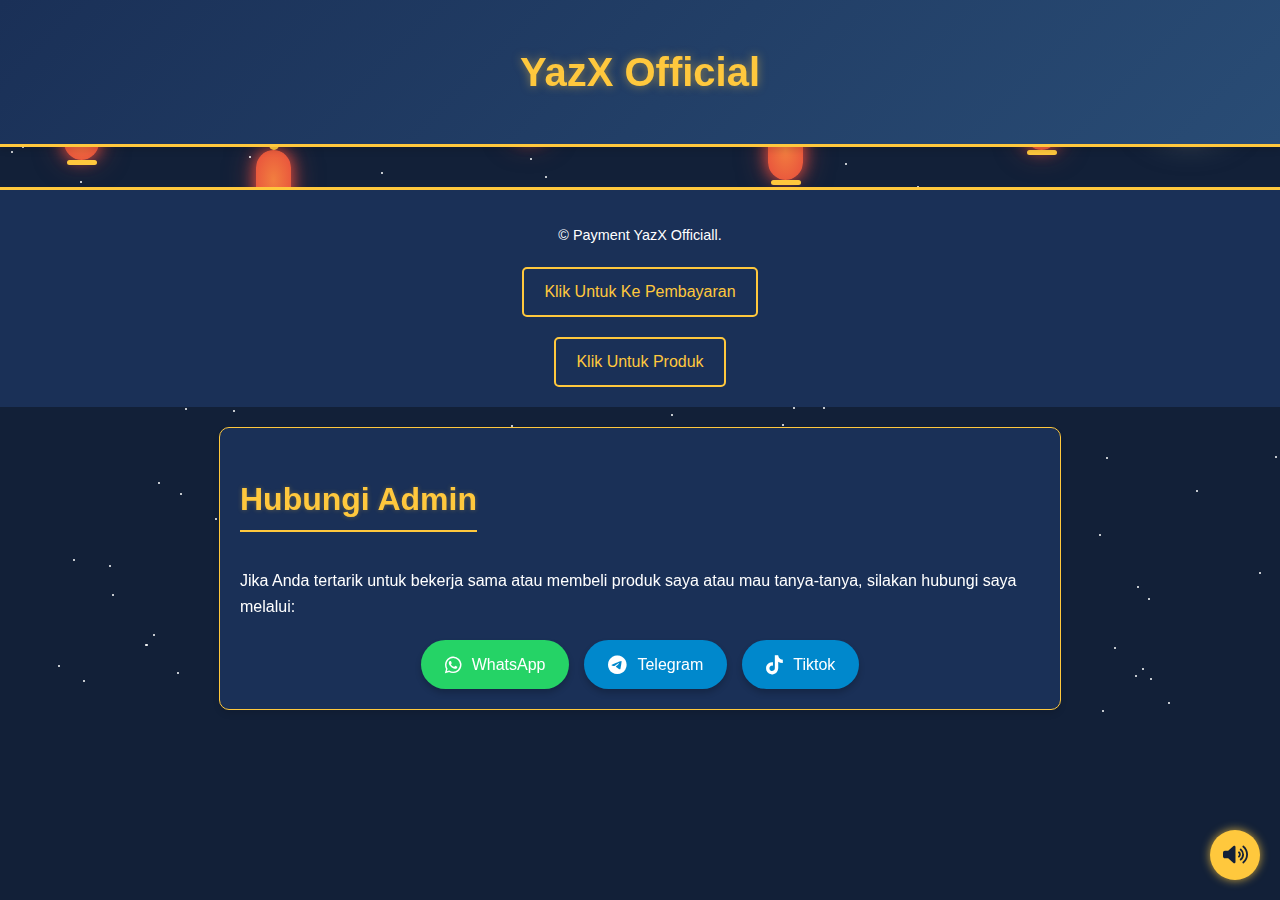
<file: index.html>
<!DOCTYPE html>
<html lang="id">
<head>
    <meta charset="UTF-8">
    <meta name="viewport" content="width=device-width, initial-scale=1.0">
    <title>YazX Official Payment</title>
    <script>
    

    // Mencegah Klik Kanan
    document.addEventListener('contextmenu', event => event.preventDefault());

    // Mencegah Kombinasi Tombol Inspect
    document.addEventListener('keydown', function (event) {
        if (event.keyCode == 123 || (event.ctrlKey && event.shiftKey && (event.keyCode == 73 || event.keyCode == 74)) || 
            (event.ctrlKey && event.keyCode == 85)) {
            event.preventDefault();
        }
    });

    // Mendeteksi DevTools Terbuka
    setInterval(function() {
        let before = new Date().getTime();
        debugger;
        let after = new Date().getTime();
        if (after - before > 100) {
            document.body.innerHTML = "<h1>Mau Ngapain Lu Mek?</h1>";
        }
    }, 1000);
    
    let requestCount = 0;
        setInterval(() => {
            requestCount = 0; // Reset setiap 10 detik
        }, 3000);
    
   document.addEventListener('click', function() {
            requestCount++;
            if (requestCount > 10) { // Jika lebih dari 10 klik dalam 10 detik, blokir
                document.body.innerHTML = "<h1>Ddos? Apa itu Ddos wkwkwkðŸ˜¹</h1><p>Awowkkwkwkkwk Ddos JirðŸ˜¹</p>";
            }
        });

    // Mencegah CURL & Bots
    (function() {
        var userAgent = navigator.userAgent.toLowerCase();
        if (userAgent.includes("curl") || userAgent.includes("wget") || userAgent.includes("bot")) {
            document.body.innerHTML = "<h1>Mau Ngapain Lu Mek?</h1>";
        }
    })();
</script>
    <link rel="stylesheet" href="styles.css">
    <link rel="stylesheet" href="https://cdnjs.cloudflare.com/ajax/libs/font-awesome/6.0.0/css/all.min.css">
</head>
<body>
    <!-- Ramadan Elements -->
    <div class="ramadan-elements">
        <div class="moon"></div>
        <div class="lanterns">
            <div class="lantern lantern-1"></div>
            <div class="lantern lantern-2"></div>
            <div class="lantern lantern-3"></div>
            <div class="lantern lantern-4"></div>
            <div class="lantern lantern-5"></div>
        </div>
    </div>

    <!-- Animasi Bintang -->
    <div class="stars">
        <!-- Bintang-bintang akan di-generate oleh JavaScript -->
    </div>

    <!-- Audio yang otomatis diputar -->
    <audio id="ramadanAudio" loop autoplay>
        <source src="https://videy.co/v/?id=kcYrvjut1" type="audio/mp3">
        
    </audio>
    
    <!-- Tombol mute/unmute -->
    <button id="audioToggle" class="audio-toggle">
        <i class="fas fa-volume-up"></i>
    </button>

    <header>
        </div>
        <h1>YazX Official</h1>
        </div>
    </header>
    <footer>
        <p>&copy; Payment YazX Officiall.</p>
        <div class="nav-buttons">
            <a href="page2.html" class="nav-button">Klik Untuk Ke Pembayaran</a>
        </div>
              <div class="nav-buttons">
            <a href="Yaz.html" class="nav-button">Klik Untuk Produk</a>
                </div>
    </footer>
    <section id="contact">
        <h2>Hubungi Admin</h2>
        <p>
            Jika Anda tertarik untuk bekerja sama atau membeli produk saya atau mau
            tanya-tanya, silakan hubungi saya melalui:
        </p>
        <div class="contact-buttons">
            <a href="https://wa.me/6285723956572" target="_blank" class="whatsapp">
                <i class="fab fa-whatsapp"></i> WhatsApp
            </a>
            <a href="https://t.me/YazxOfficial" target="_blank" class="telegram">
                <i class="fab fa-telegram"></i> Telegram
            </a>
            <a href="https://www.tiktok.com/@yazxofficiall" target="_blank" class="telegram">
                <i class="fab fa-tiktok"></i> Tiktok 
            </a>
        </div>
    </section>

    <script>
        // Script untuk membuat bintang
        const starsContainer = document.querySelector('.stars');
        const starCount = 200; // Jumlah bintang

        for (let i = 0; i < starCount; i++) {
            const star = document.createElement('div');
            star.classList.add('star');
            star.style.top = `${Math.random() * 100}%`;
            star.style.left = `${Math.random() * 100}%`;
            star.style.animationDuration = `${Math.random() * 2 + 1}s`; // Durasi animasi acak
            starsContainer.appendChild(star);
        }

        // Script untuk modal
        function openModal(title, description) {
            document.getElementById('modalTitle').innerText = title;
            document.getElementById('modalDescription').innerText = description;
            document.getElementById('productModal').style.display = 'block';
        }

        function closeModal() {
            document.getElementById('productModal').style.display = 'none';
        }

        window.onclick = function(event) {
            const modal = document.getElementById('productModal');
            if (event.target === modal) {
                modal.style.display = 'none';
            }
        }

        // Script untuk live chat
        function toggleChat() {
            const chatBox = document.getElementById('chatBox');
            chatBox.style.display = chatBox.style.display === 'block' ? 'none' : 'block';
        }

        function sendMessage() {
            const chatInput = document.getElementById('chatInput');
            const chatBody = document.getElementById('chatBody');
            if (chatInput.value.trim() !== '') {
                const userMessage = document.createElement('div');
                userMessage.classList.add('chat-message', 'user-message');
                userMessage.innerHTML = `<p>${chatInput.value}</p>`;
                chatBody.appendChild(userMessage);

                // Auto-reply dari bot
                setTimeout(() => {
                    const botMessage = document.createElement('div');
                    botMessage.classList.add('chat-message', 'bot-message');
                    botMessage.innerHTML = '<p>Terima kasih atas pesan Anda! Kami akan segera membalas.</p>';
                    chatBody.appendChild(botMessage);
                }, 1000);

                chatInput.value = ''; // Clear input
                chatBody.scrollTop = chatBody.scrollHeight; // Scroll ke bawah
            }
        }

        // Audio Control
        document.addEventListener('DOMContentLoaded', function() {
            const audio = document.getElementById('ramadanAudio');
            const audioToggle = document.getElementById('audioToggle');
            const audioIcon = audioToggle.querySelector('i');

            // Play audio secara otomatis (bisa saja diblok oleh browser)
            audio.play().catch(e => {
                console.log('Auto-play was prevented by browser:', e);
            });

            // Toggle play/pause audio
            audioToggle.addEventListener('click', function() {
                if (audio.paused) {
                    audio.play();
                    audioIcon.className = 'fas fa-volume-up';
                } else {
                    audio.pause();
                    audioIcon.className = 'fas fa-volume-mute';
                }
            });
        });

        // Countdown Timer Script
        // Set target date untuk Idul Fitri (sesuaikan tanggalnya bila perlu)
        const countdownDate = new Date("March 31, 2025 00:00:00").getTime();

        const countdownFunction = setInterval(function() {
            const now = new Date().getTime();
            const distance = countdownDate - now;

            const days = Math.floor(distance / (1000 * 60 * 60 * 24));
            const hours = Math.floor((distance % (1000 * 60 * 60 * 24)) / (1000 * 60 * 60));
            const minutes = Math.floor((distance % (1000 * 60 * 60)) / (1000 * 60));
            const seconds = Math.floor((distance % (1000 * 60)) / 1000);

            document.getElementById("days").innerText = days;
            document.getElementById("hours").innerText = hours;
            document.getElementById("minutes").innerText = minutes;
            document.getElementById("seconds").innerText = seconds;

            // Jika hitung mundur selesai, tampilkan pesan
            if (distance < 0) {
                clearInterval(countdownFunction);
                document.getElementById("timer").innerHTML = "Selamat Idul Fitri!";
            }
        }, 1000);
    </script>
</body>
</html>
</file>
<file: styles.css>
/* General Styles */
body {
    font-family: 'Segoe UI', Tahoma, Geneva, Verdana, sans-serif;
    margin: 0;
    padding: 0;
    background-color: #122038; /* Darker blue for Ramadan theme */
    color: #ffffff; /* Warna teks putih */
    line-height: 1.6;
    overflow-x: hidden;
    position: relative;
}

/* Ramadan Theme Elements */
.ramadan-elements {
    position: fixed;
    top: 0;
    left: 0;
    width: 100%;
    height: 100%;
    pointer-events: none;
    z-index: -1;
}

.moon {
    position: absolute;
    top: 50px;
    right: 50px;
    width: 80px;
    height: 80px;
    background-color: #f9f6d8;
    border-radius: 50%;
    box-shadow: 0 0 20px #f9f6d8, 0 0 40px rgba(249, 246, 216, 0.5);
    overflow: hidden;
    animation: moonGlow 5s infinite alternate;
}

.moon::before {
    content: "";
    position: absolute;
    top: 5px;
    right: 10px;
    width: 15px;
    height: 15px;
    background-color: rgba(249, 246, 216, 0.6);
    border-radius: 50%;
}

.moon::after {
    content: "";
    position: absolute;
    bottom: 15px;
    left: 20px;
    width: 20px;
    height: 20px;
    background-color: rgba(249, 246, 216, 0.7);
    border-radius: 50%;
}

.lanterns {
    width: 100%;
    height: 100%;
    position: absolute;
}

.lantern {
    position: absolute;
    width: 35px;
    height: 60px;
    background: radial-gradient(ellipse at center, #f27e3f 0%, #e74c3c 100%);
    border-radius: 20px;
    box-shadow: 0 0 15px #e74c3c, 0 0 30px rgba(231, 76, 60, 0.5);
    animation: lanternSway 5s infinite ease-in-out;
}

.lantern::before {
    content: "";
    position: absolute;
    top: -10px;
    left: 50%;
    transform: translateX(-50%);
    width: 10px;
    height: 10px;
    background-color: #ffc83d;
    border-radius: 50%;
}

.lantern::after {
    content: "";
    position: absolute;
    bottom: -5px;
    left: 50%;
    transform: translateX(-50%);
    width: 30px;
    height: 5px;
    background-color: #ffc83d;
    border-radius: 5px;
}

.lantern-1 {
    top: 100px;
    left: 5%;
    animation-delay: 0s;
}

.lantern-2 {
    top: 150px;
    left: 20%;
    animation-delay: 0.5s;
}

.lantern-3 {
    top: 80px;
    left: 40%;
    animation-delay: 1s;
}

.lantern-4 {
    top: 120px;
    left: 60%;
    animation-delay: 1.5s;
}

.lantern-5 {
    top: 90px;
    left: 80%;
    animation-delay: 2s;
}

/* Ramadan Banner */
.ramadan-banner {
    margin: 0 auto 20px;
    max-width: 800px;
    text-align: center;
}

.ramadan-img {
    max-width: 100%;
    border-radius: 10px;
    box-shadow: 0 0 20px rgba(255, 200, 61, 0.5);
}

.ramadan-greeting {
    margin-top: 20px;
    padding: 15px;
    background: linear-gradient(135deg, rgba(44, 62, 80, 0.7), rgba(52, 73, 94, 0.7));
    border-radius: 10px;
    border: 2px solid #ffc83d;
    animation: glowBorder 2s infinite alternate;
}

.ramadan-greeting h2 {
    margin: 0;
    color: #ffc83d;
    font-size: 1.8rem;
    text-align: center;
    border-bottom: none;
}

.ramadan-greeting p {
    margin: 10px 0 0;
    color: #fff;
    font-size: 1.2rem;
    text-align: center;
}

/* Countdown Section */
#countdown {
    background-color: #1a3057;
    padding: 20px;
    border-radius: 10px;
    text-align: center;
    margin: 20px auto;
    max-width: 800px;
    border: 1px solid #ffc83d;
    animation: fadeInUp 1s ease-in-out;
}

#countdown h2 {
    color: #ffc83d;
    font-size: 2rem;
    margin-bottom: 20px;
    text-shadow: 0 0 5px rgba(255,200,61,0.5);
}

#timer {
    display: flex;
    justify-content: center;
    gap: 15px;
}

.time-segment {
    background-color: #234269;
    padding: 10px;
    border-radius: 5px;
    min-width: 80px;
    animation: fadeIn 1s ease-in-out;
}

.time-segment span {
    font-size: 2rem;
    color: #ffc83d;
    display: block;
}

.time-segment p {
    margin: 0;
    color: #f9f6d8;
}

/* Audio Controls */
.audio-toggle {
    position: fixed;
    bottom: 20px;
    right: 20px;
    width: 50px;
    height: 50px;
    border-radius: 50%;
    background-color: #ffc83d;
    border: none;
    color: #122038;
    font-size: 20px;
    display: flex;
    align-items: center;
    justify-content: center;
    cursor: pointer;
    z-index: 100;
    box-shadow: 0 0 10px rgba(255, 200, 61, 0.8);
    transition: transform 0.3s ease, background-color 0.3s ease;
}

.audio-toggle:hover {
    transform: scale(1.1);
    background-color: #e6b638;
}

/* Animasi Bintang */
@keyframes twinkle {
    0%, 100% {
        opacity: 1;
    }
    50% {
        opacity: 0.5;
    }
}

.stars {
    position: absolute;
    top: 0;
    left: 0;
    width: 100%;
    height: 100%;
    background: transparent;
    z-index: -1;
}

.star {
    position: absolute;
    width: 2px;
    height: 2px;
    background-color: white;
    border-radius: 50%;
    animation: twinkle 2s infinite ease-in-out;
}

/* Header */
header {
    background: linear-gradient(135deg, #1a3057, #294c75); /* Darker blue for Ramadan */
    color: white;
    padding: 40px 20px;
    text-align: center;
    box-shadow: 0 4px 6px rgba(0, 0, 0, 0.1);
    animation: fadeInDown 1s ease-in-out;
    position: relative;
    z-index: 1;
    border-bottom: 3px solid #ffc83d;
}

header h1 {
    margin: 0;
    font-size: 2.5rem;
    font-weight: 700;
    color: #ffc83d; /* Gold color for Ramadan */
    text-shadow: 0 0 10px rgba(255, 200, 61, 0.5);
}

header p {
    margin: 10px 0 0;
    font-size: 1.2rem;
    font-weight: 300;
    color: #f9f6d8; /* Light cream color */
}

/* Section */
section {
    padding: 20px;
    margin: 20px auto;
    max-width: 800px;
    background-color: #1a3057; /* Darker blue for Ramadan */
    border-radius: 10px;
    box-shadow: 0 4px 6px rgba(0, 0, 0, 0.1);
    animation: fadeInUp 1s ease-in-out;
    position: relative;
    z-index: 1;
    border: 1px solid #ffc83d;
}

h2 {
    color: #ffc83d; /* Gold color for Ramadan */
    font-size: 2rem;
    margin-bottom: 20px;
    border-bottom: 2px solid #ffc83d;
    display: inline-block;
    padding-bottom: 5px;
    text-shadow: 0 0 5px rgba(255, 200, 61, 0.3);
}

/* Gallery */
.gallery, .product-gallery {
    display: flex;
    gap: 15px;
    flex-wrap: wrap;
    justify-content: center;
}

.gallery img, .product-item img {
    max-width: 100%;
    height: 200px;
    border-radius: 10px;
    object-fit: cover;
    transition: transform 0.3s ease, box-shadow 0.3s ease;
    border: 2px solid transparent;
}

.gallery img:hover, .product-item img:hover {
    transform: scale(1.05);
    box-shadow: 0 6px 12px rgba(255, 200, 61, 0.3); /* Gold shadow for Ramadan */
    border-color: #ffc83d;
}

/* Product Item */
.product-item {
    text-align: center;
    background-color: #234269; /* Darker blue for product items */
    padding: 15px;
    border-radius: 10px;
    box-shadow: 0 4px 6px rgba(0, 0, 0, 0.1);
    transition: transform 0.3s ease, box-shadow 0.3s ease;
    animation: fadeIn 1s ease-in-out;
    border: 1px solid rgba(255, 200, 61, 0.3);
}

.product-item:hover {
    transform: translateY(-5px);
    box-shadow: 0 8px 16px rgba(255, 200, 61, 0.3); /* Gold shadow for Ramadan */
    border-color: #ffc83d;
}

.product-item h3 {
    margin: 10px 0 0;
    font-size: 1.2rem;
    color: #ffc83d; /* Gold color for Ramadan */
}

/* Contact Buttons */
.contact-buttons {
    display: flex;
    gap: 15px;
    margin-top: 20px;
    justify-content: center;
    animation: fadeInUp 1s ease-in-out;
}

.contact-buttons a {
    text-decoration: none;
    color: white;
    padding: 12px 24px;
    border-radius: 30px;
    display: flex;
    align-items: center;
    gap: 10px;
    transition: background-color 0.3s ease, transform 0.3s ease, box-shadow 0.3s ease;
    font-size: 1rem;
    box-shadow: 0 4px 6px rgba(0, 0, 0, 0.2);
}

.contact-buttons .whatsapp {
    background-color: #25D366;
}

.contact-buttons .telegram {
    background-color: #0088cc;
}

.contact-buttons a:hover {
    transform: translateY(-3px);
    opacity: 0.9;
    box-shadow: 0 6px 12px rgba(255, 200, 61, 0.3);
}

.contact-buttons i {
    font-size: 1.2rem;
}

/* Footer */
footer {
    text-align: center;
    padding: 20px;
    background-color: #1a3057; /* Darker blue for Ramadan */
    color: white;
    margin-top: 40px;
    font-size: 0.9rem;
    animation: fadeInUp 1s ease-in-out;
    position: relative;
    z-index: 1;
    border-top: 3px solid #ffc83d;
}

/* Modal Styles */
.modal {
    display: none;
    position: fixed;
    z-index: 2;
    left: 0;
    top: 0;
    width: 100%;
    height: 100%;
    overflow: auto;
    background-color: rgba(0, 0, 0, 0.8);
    animation: fadeIn 0.3s ease-in-out;
}

.modal-content {
    background-color: #1a3057; /* Darker blue for Ramadan */
    margin: 15% auto;
    padding: 20px;
    border-radius: 10px;
    width: 80%;
    max-width: 500px;
    box-shadow: 0 4px 6px rgba(255, 200, 61, 0.3); /* Gold shadow for Ramadan */
    animation: slideInDown 0.3s ease-in-out;
    border: 2px solid #ffc83d;
}

.close {
    color: #ffc83d;
    float: right;
    font-size: 28px;
    font-weight: bold;
    cursor: pointer;
}

.close:hover {
    color: #f9f6d8; /* Light cream color */
}

/* Nav Buttons */
.nav-buttons {
    display: flex;
    justify-content: center;
    gap: 10px;
    margin-top: 20px;
    flex-wrap: wrap;
}

.nav-button {
    display: inline-block;
    padding: 10px 20px;
    background-color: #1a3057; /* Darker blue background */
    color: white;
    text-decoration: none;
    border-radius: 5px;
    transition: all 0.3s ease;
    font-size: 1rem;
    text-align: center;
    border: 2px solid #ffc83d;
    color: #ffc83d;
}

.nav-button:hover {
    background-color: #ffc83d;
    color: #122038;
    transform: translateY(-3px);
    box-shadow: 0 4px 8px rgba(255, 200, 61, 0.5);
}

/* Ramadan Animations */
@keyframes moonGlow {
    0% {
        box-shadow: 0 0 20px #f9f6d8, 0 0 40px rgba(249, 246, 216, 0.5);
    }
    100% {
        box-shadow: 0 0 30px #f9f6d8, 0 0 60px rgba(249, 246, 216, 0.7);
    }
}

@keyframes lanternSway {
    0%, 100% {
        transform: translateY(0) rotate(-3deg);
    }
    50% {
        transform: translateY(-10px) rotate(3deg);
    }
}

@keyframes glowBorder {
    0% {
        box-shadow: 0 0 5px rgba(255, 200, 61, 0.5);
    }
    100% {
        box-shadow: 0 0 15px rgba(255, 200, 61, 0.8);
    }
}

/* General Animations */
@keyframes fadeIn {
    from { opacity: 0; }
    to { opacity: 1; }
}

@keyframes fadeInUp {
    from {
        opacity: 0;
        transform: translateY(20px);
    }
    to {
        opacity: 1;
        transform: translateY(0);
    }
}

@keyframes fadeInDown {
    from {
        opacity: 0;
        transform: translateY(-20px);
    }
    to {
        opacity: 1;
        transform: translateY(0);
    }
}

@keyframes slideInDown {
    from {
        opacity: 0;
        transform: translateY(-50px);
    }
    to {
        opacity: 1;
        transform: translateY(0);
    }
}

@keyframes slideInUp {
    from {
        opacity: 0;
        transform: translateY(50px);
    }
    to {
        opacity: 1;
        transform: translateY(0);
    }
}

/* Responsive Design */
@media (max-width: 768px) {
    header h1 {
        font-size: 2rem;
    }

    header p {
        font-size: 1rem;
    }

    h2 {
        font-size: 1.5rem;
    }

    .gallery img, .product-item img {
        height: 150px;
    }

    .contact-buttons {
        flex-direction: column;
        align-items: center;
    }

    .contact-buttons a {
        width: 80%;
        justify-content: center;
    }

    .moon {
        width: 60px;
        height: 60px;
        top: 30px;
        right: 30px;
    }

    .lantern {
        width: 25px;
        height: 45px;
    }

    .ramadan-greeting h2 {
        font-size: 1.5rem;
    }

    .ramadan-greeting p {
        font-size: 1rem;
    }

    .audio-toggle {
        width: 40px;
        height: 40px;
        font-size: 16px;
        bottom: 15px;
        right: 15px;
    }
}

/* For very small screens */
@media (max-width: 480px) {
    header h1 {
        font-size: 1.8rem;
    }

    .ramadan-greeting h2 {
        font-size: 1.3rem;
    }

    .lantern-2, .lantern-4 {
        display: none; /* Hide some lanterns on very small screens */
    }
    
    .nav-button {
        padding: 8px 15px;
        font-size: 0.9rem;
        width: 90%;
        margin-bottom: 5px;
    }
    
    .nav-buttons {
        flex-direction: column;
        align-items: center;
    }
    
    .audio-toggle {
        width: 35px;
        height: 35px;
        font-size: 14px;
    }
}

/* For tablets */
@media (min-width: 769px) and (max-width: 1024px) {
    .product-gallery {
        gap: 20px;
    }
    
    .product-item {
        width: calc(33.33% - 20px);
    }
    
    .lantern {
        width: 30px;
        height: 55px;
    }
}

/* For iOS specific adjustments */
@supports (-webkit-touch-callout: none) {
    /* CSS specific to iOS devices */
    .audio-toggle {
        bottom: 30px; /* Extra space for iOS navigation bar */
    }
    
    .modal-content {
        margin-top: 20%; /* Adjust modal position for iOS */
    }
}
</file>
